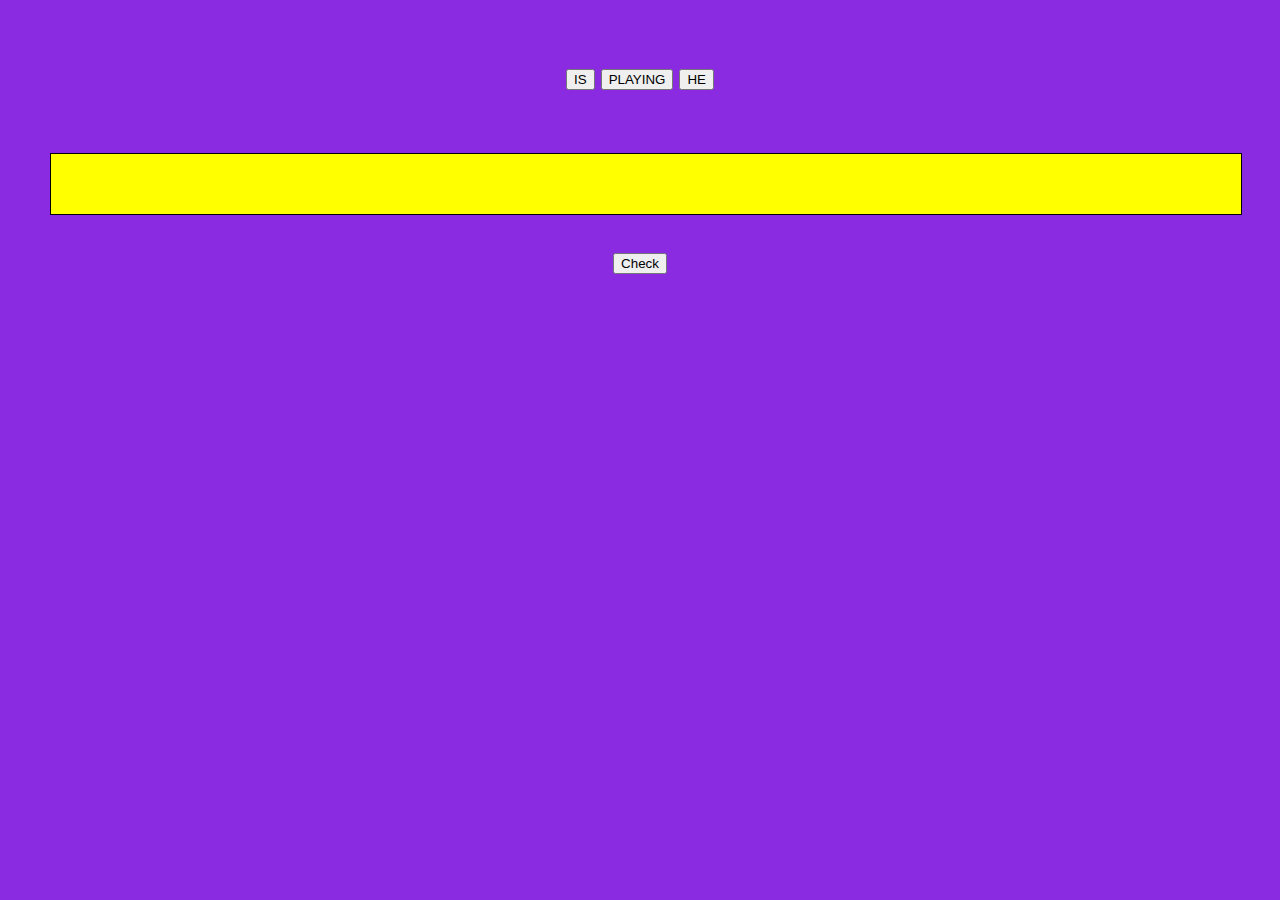
<file: index.html>
<!DOCTYPE html>
<html lang="en">

<head>
    <meta charset="UTF-8">
    <meta http-equiv="X-UA-Compatible" content="IE=edge">
    <meta name="viewport" content="width=device-width, initial-scale=1.0">
    <title>Word Click Project</title>
    <link rel="stylesheet" href="https://cdn.jsdelivr.net/npm/bootstrap@4.6.0/dist/css/bootstrap.min.css"
        integrity="sha384-B0vP5xmATw1+K9KRQjQERJvTumQW0nPEzvF6L/Z6nronJ3oUOFUFpCjEUQouq2+l" crossorigin="anonymous">
    <link rel="stylesheet" href="css/styles.css">

</head>

<body>
    <div class="words container">
        <button class="btn-primary rounded word">IS</button>
        <button class="btn-primary rounded word">PLAYING</button>
        <button class="btn-primary rounded word">HE</button>
    </div>
    <div class="sentence">
        <div class="textSentence"></div>
    </div>
    <button class="btn btn-lg btn-light checkButton">Check</button>
    <div class="correct hide">Correct Sentence!</div>
    <div class="wrong hide">Wrong Sentence!</div>
    <button class="btn btn-lg btn-light refresh hide">Refresh</button>

    <script src="https://code.jquery.com/jquery-3.6.0.slim.min.js" integrity="sha256-u7e5khyithlIdTpu22PHhENmPcRdFiHRjhAuHcs05RI=" crossorigin="anonymous"></script>
    <Script src="index.js"></Script>
</body>

</html>
</file>
<file: css/styles.css>
/* Tags */

body {
    background-color: blueviolet;
    text-align: center;
}

/* class */

.words {
    margin: 5%;
    font-size: x-large;
}

.textSentence {
    position: absolute;
    left: 50px;
    width: calc(100% - 100px);
    height: 50px;
    border: 1px solid black;
    background-color: yellow;
    /* margin : 2% 0; */
    padding: 5px;
    text-align: center;
}


.checkButton {
    margin : 100px;
}

.hide{
    display : none;
}

.correct{
    color: white;
    background-color: green;
}

.wrong{
    color : white;
    background-color: red;
}


.refresh{
    margin : 2%;
}
</file>
